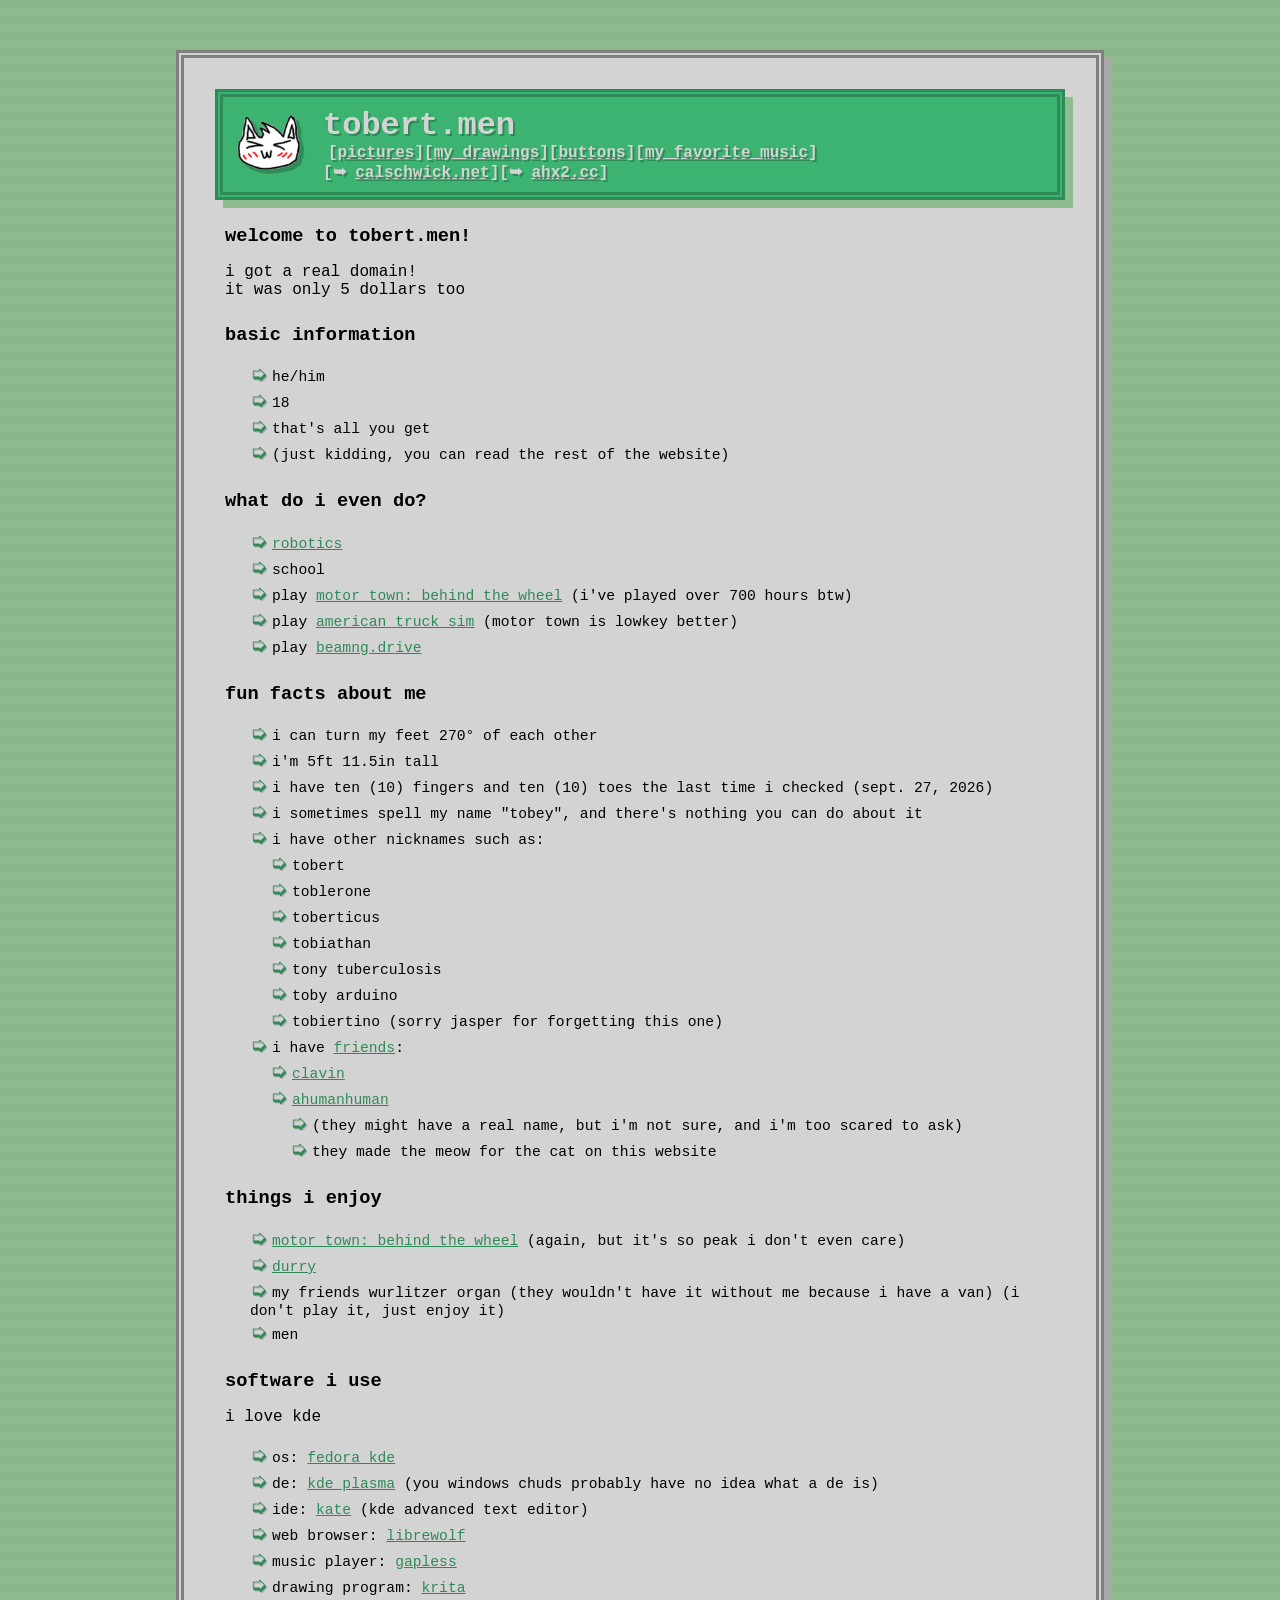
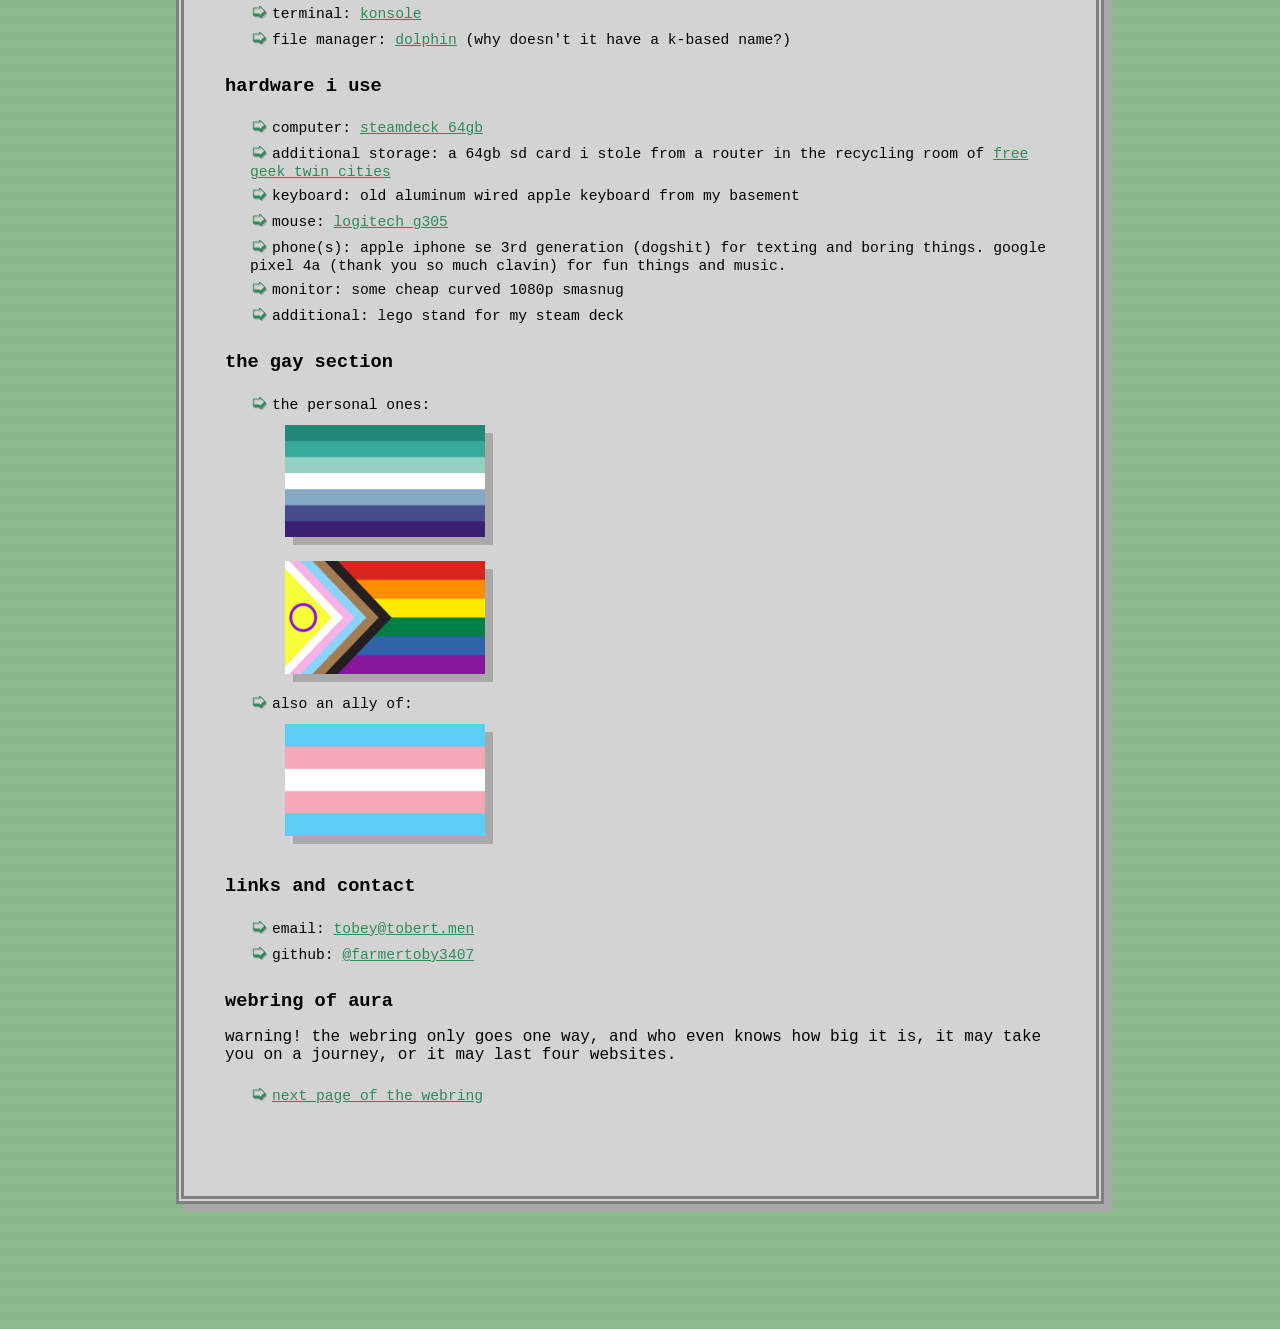
<file: index.html>
<!DOCTYPE html>
<html lang="en">
<head>
<link rel="stylesheet" href="style.css">
<title> home</title>
<link rel="apple-touch-icon" sizes="180x180" href="/icons/apple-touch-icon.png">
<link rel="icon" type="image/png" sizes="32x32" href="/icons/favicon-32x32.png">
<link rel="icon" type="image/png" sizes="16x16" href="/icons/favicon-16x16.png">
<link rel="manifest" href="/icons/site.webmanifest">
</head>

<script>
    function getRandomInt(min, max) {
  const minCeiled = Math.ceil(min);
  const maxFloored = Math.floor(max);
  return Math.floor(Math.random() * (maxFloored - minCeiled) + minCeiled); // the maximum is exclusive and the minimum is inclusive
}
</script>

<body>
<div class="block">

<div class="header">
<a href="/index.html">
<img src="/images/furries/tobert.png" onmouseover="this.src='/images/furries/tobert-pet.png';var audio;if(getRandomInt(0, 100) == 67){audio = new Audio('/sounds/rahh.mp3');}else{audio = new Audio('/sounds/mrow.mp3');}audio.play();" onmouseout="this.src='/images/furries/tobert.png';" style="width:70px;float:left;padding-right:20px;filter:drop-shadow(4px 4px seagreen);" alt="kitty face" title="go back home">
</a>
<a href="/index.html" class="nav" style="text-decoration-line:none;" title="go back home">
<h1>tobert.men</h1>
</a><span class="head">[<a href="/pictures.html" class="nav">pictures</a>][<a href="/furries.html" class="nav">my drawings</a>][<a href="/buttons.html" class="nav">buttons</a>][<a href="/music-rec.html" class="nav">my favorite music</a>]<br>[➥ <a href="https://calschwick.net" class="nav">calschwick.net</a>][➥ <a href="https://ahx2.cc" class="nav">ahx2.cc</a>]</span>
<div style="clear:both;"></div>
</div>

<h2>welcome to tobert.men!</h2>
<p title="it's tobert.men btw">i got a real domain! <br> it was only 5 dollars too</p>

<h2>basic information</h2>
<ul>
<li title="peak">he/him</li>
<li>18</li>
<li>that's all you get</li>
<li>(just kidding, you can read the rest of the website)</li>
</ul>

<h2>what do i even do?</h2>
<ul>
<li><a href="https://frcteam3407.com/FRC3407/" title="peak">robotics</a></li>
<li title="i'm on another level of locked in on education">school</li>
<li>play <a href="https://store.steampowered.com/app/1369670/motor_town_behind_the_wheel/" title="peak">motor town: behind the wheel</a> (i've played over 700 hours btw)</li>
<li>play <a href="https://store.steampowered.com/app/270880/american_truck_simulator/">american truck sim</a> (motor town is lowkey better)</li>
<li>play <a href="https://store.steampowered.com/app/284160/beamngdrive/" title="peak">beamng.drive</a></li>
</ul>


<h2> fun facts about me</h2>
<ul>
<li>i can turn my feet 270° of each other</li>
<li title="1.8161 meters">i'm 5ft 11.5in tall</li>
<li>i have ten (10) fingers and ten (10) toes the last time i checked (sept. 27, 2026)</li>
<li>i sometimes spell my name "tobey", and there's nothing you can do about it</li>
<li>i have other nicknames such as:
    <ul class="sub">
    <li>tobert</li>
    <li>toblerone</li>
    <li>toberticus</li>
    <li>tobiathan</li>
    <li>tony tuberculosis</li>
    <li>toby arduino</li>
    <li>tobiertino (sorry jasper for forgetting this one)</li>
    </ul>
</li>
<li>i have <a href="https://en.wikipedia.org/wiki/archenemy" title="don't pay attention to where this is going">friends</a>:
    <ul class="sub">
    <li><a href="https://calschwick.net" title="clavin">clavin</a></li>
    <li><a href="https://ahx2.cc" title="not clavin">ahumanhuman</a>
    <ul class="sub">
        <li>(they might have a real name, but i'm not sure, and i'm too scared to ask)</li>
        <li>they made the meow for the cat on this website</li>
    </ul>
    </li>
</ul>
</li>
</ul>


<h2>things i enjoy</h2>
<ul>
<li><a href="https://store.steampowered.com/app/1369670/motor_town_behind_the_wheel/" title="so peak omfg">motor town: behind the wheel</a> (again, but it's so peak i don't even care)</li>
<li><a href="https://www.durrymusic.com/" title="i saw these guys once">durry</a></li>
<li>my friends wurlitzer organ (they wouldn't have it without me because i have a van) (i don't play it, just enjoy it)</li>
<li title=">w<">men</li>
</ul>

<h2>software i use</h2>
<p title="kde stands for k desktop enviroment, it should be kde desktop enviroment">i love kde</p>
<ul>
<li>os: <a href="https://fedoraproject.org/kde/">fedora kde</a></li>
<li>de: <a href="https://kde.org/plasma-desktop/">kde plasma</a> (you windows chuds probably have no idea what a de is)</li>
<li>ide: <a href="https://apps.kde.org/kate/">kate</a> (kde advanced text editor)</li>
<li>web browser: <a href="https://librewolf.net/">librewolf</a></li>
<li>music player: <a href="https://flathub.org/en/apps/com.github.neithern.g4music">gapless</a></li>
<li>drawing program: <a href="https://krita.org/en/">krita</a></li>
<li>terminal: <a href="https://apps.kde.org/konsole/">konsole</a></li>
<li>file manager: <a href="https://apps.kde.org/dolphin/">dolphin</a> (why doesn't it have a k-based name?)</li>
</ul>

<h2>hardware i use</h2>
<ul>
<li>computer: <a href="https://store.steampowered.com/steamdeck">steamdeck 64gb</a></li>
<li>additional storage: a 64gb sd card i stole from a router in the recycling room of <a href="https://www.freegeek.org/">free geek twin cities</a></li>
<li>keyboard: old aluminum wired apple keyboard from my basement</li>
<li>mouse: <a href="https://www.logitech.com/en-us/shop/p/g305-lightspeed-wireless-gaming-mouse.910-005280">logitech g305</a></li>
<li>phone(s): apple iphone se 3rd generation (dogshit) for texting and boring things. google pixel 4a (thank you so much clavin) for fun things and music.</li>
<li>monitor: some cheap curved 1080p smasnug</li>
<li>additional: lego stand for my steam deck</li>
</ul>


<h2>the gay section</h2>
<ul>
<li>the personal ones: <br>
<a href="https://en.wikipedia.org/wiki/List_of_Zootopia_characters#Nick_Wilde"><img src="/images/mlm.png" alt="gay men's / mlm pride flag" title="me fr >w<" style="width:200px;margin-left:35px;margin-top:10px;margin-bottom:10px;"></a>
<br>
<a href="https://en.wikipedia.org/wiki/gay_and_lesbian_kingdom_of_the_coral_sea_islands"><img src="/images/pride.png" alt="progress pride flag" title="me fr >w<" style="width:200px;margin-left:35px;margin-top:10px;margin-bottom:10px;"></a>
</li>
<li>also an ally of: <br>
<a href="https://en.wikipedia.org/wiki/Bl%C3%A5haj"><img src="/images/trans.png" alt="transgender pride flag" title=">w<" style="width:200px;margin-left:35px;margin-top:10px;margin-bottom:10px;"></a>
</li>
</ul>


<h2>links and contact</h2>
<ul>
<li>email: <a href="mailto:tobey@tobert.men">tobey@tobert.men</a></li>
<li>github: <a href="https://github.com/farmertoby3407" title="guthib">@farmertoby3407</a></li>
</ul>
<h2>webring of aura</h2>
<p>warning! the webring only goes one way, and who even knows how big it is, it may take you on a journey, or it may last four websites.</p>
<ul>
<li><a id="webring" title="enter at your own risk" href="https://ahx2.cc">next page of the webring</a></li>
</ul>
</body>
</div>


</html>
</file>
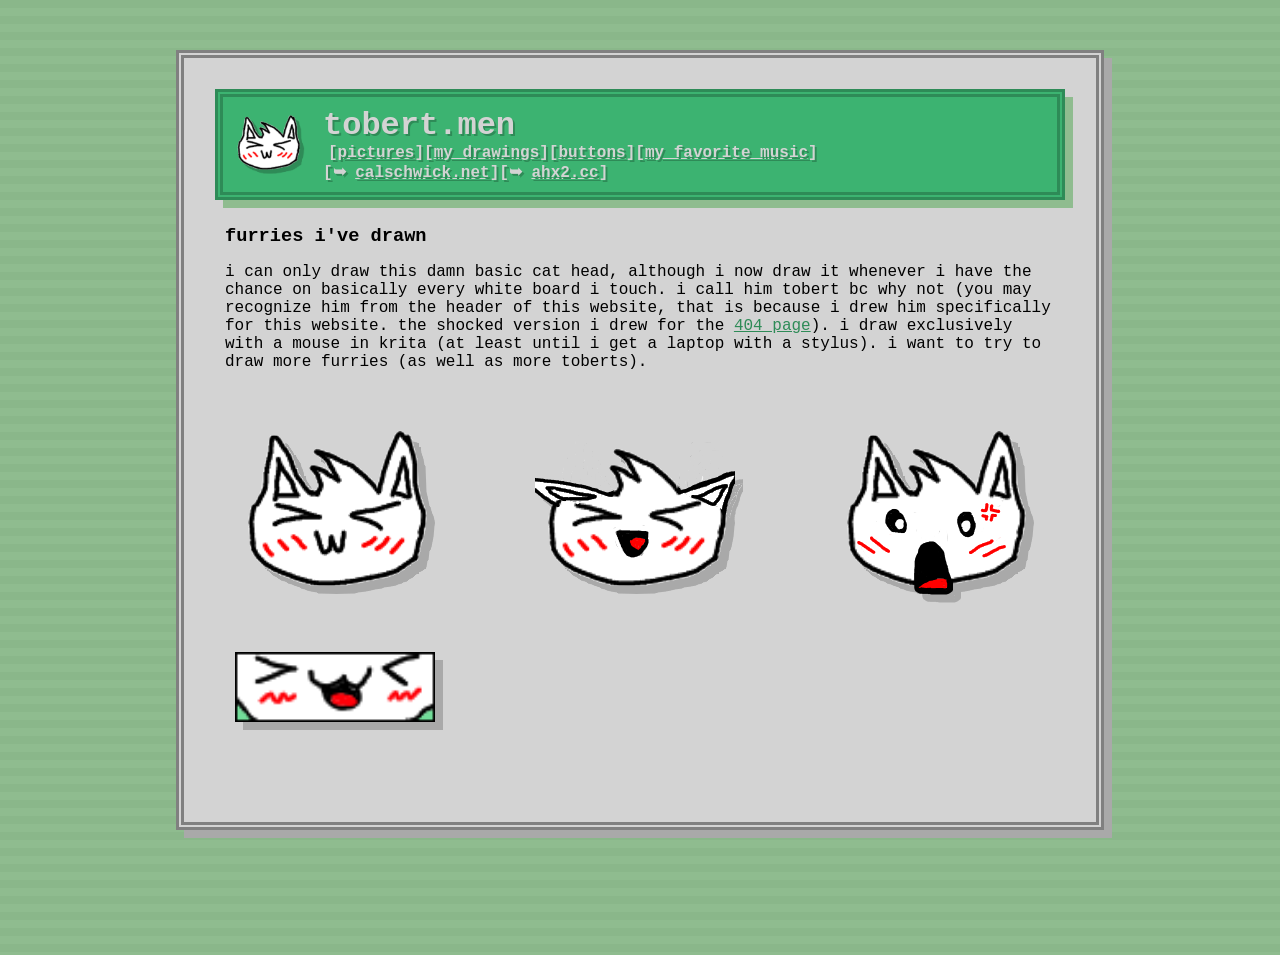
<file: furries.html>
<!DOCTYPE html>
<html lang="en">
<head>
<link rel="stylesheet" href="style.css">
<title>my drawings (cw: furries)</title>
<link rel="apple-touch-icon" sizes="180x180" href="/icons/apple-touch-icon.png">
<link rel="icon" type="image/png" sizes="32x32" href="/icons/favicon-32x32.png">
<link rel="icon" type="image/png" sizes="16x16" href="/icons/favicon-16x16.png">
<link rel="manifest" href="/icons/site.webmanifest">
</head>

<script>
    function getRandomInt(min, max) {
  const minCeiled = Math.ceil(min);
  const maxFloored = Math.floor(max);
  return Math.floor(Math.random() * (maxFloored - minCeiled) + minCeiled); // the maximum is exclusive and the minimum is inclusive
}
</script>

<body>
<div class="block">

<div class="header">
<a href="/index.html">
<img src="/images/furries/tobert.png" onmouseover="this.src='/images/furries/tobert-pet.png';var audio;if(getRandomInt(0, 100) == 67){audio = new Audio('/sounds/rahh.mp3');}else{audio = new Audio('/sounds/mrow.mp3');}audio.play();" onmouseout="this.src='/images/furries/tobert.png';" style="width:70px;float:left;padding-right:20px;filter:drop-shadow(4px 4px seagreen);" alt="kitty face" title="go back home">
</a>
<a href="/index.html" class="nav" style="text-decoration-line:none;" title="go back home">
<h1>tobert.men</h1>
</a>
<span class="head">[<a href="/pictures.html" class="nav">pictures</a>][<a href="/furries.html" class="nav">my drawings</a>][<a href="/buttons.html" class="nav">buttons</a>][<a href="/music-rec.html" class="nav">my favorite music</a>]<br>[➥ <a href="https://calschwick.net" class="nav">calschwick.net</a>][➥ <a href="https://ahx2.cc" class="nav">ahx2.cc</a>]</span>
<div style="clear:both;"></div>
</div>


<h2>furries i've drawn</h2>
<p>i can only draw this damn basic cat head, although i now draw it whenever i have the chance on basically every white board i touch. i call him tobert bc why not (you may recognize him from the header of this website, that is because i drew him specifically for this website. the shocked version i drew for the <a href="gay-furry-porn.html">404 page</a>). i draw exclusively with a mouse in krita (at least until i get a laptop with a stylus). i want to try to draw more furries (as well as more toberts).</p>

<div class=""grid>
<a href="https://en.wikipedia.org/wiki/contentment"><img src="/images/furries/tobert.png" class="display-grid" title="tobert" alt="drawing of a content cat"></a>
<a href="https://en.wikipedia.org/wiki/ecstasy_(emotion)"><img src="/images/furries/tobert-pet.png" class="display-grid" title="tobert-pet" alt="drawing of an ecstatic cat"></a>
<a href="https://en.wikipedia.org/wiki/Surprise,_New_York"><img src="/images/furries/tobert-shocked.png" class="display-grid" title="tobert-shocked" alt="drawing of a suprised"></a>
<a href="/buttons.html"><img src="/icons/button.png" class="display-grid" title="tobert-button" alt="close-up drawing of a cat"></a>
</div>
</div>
</div>
</body>
</html>
</file>
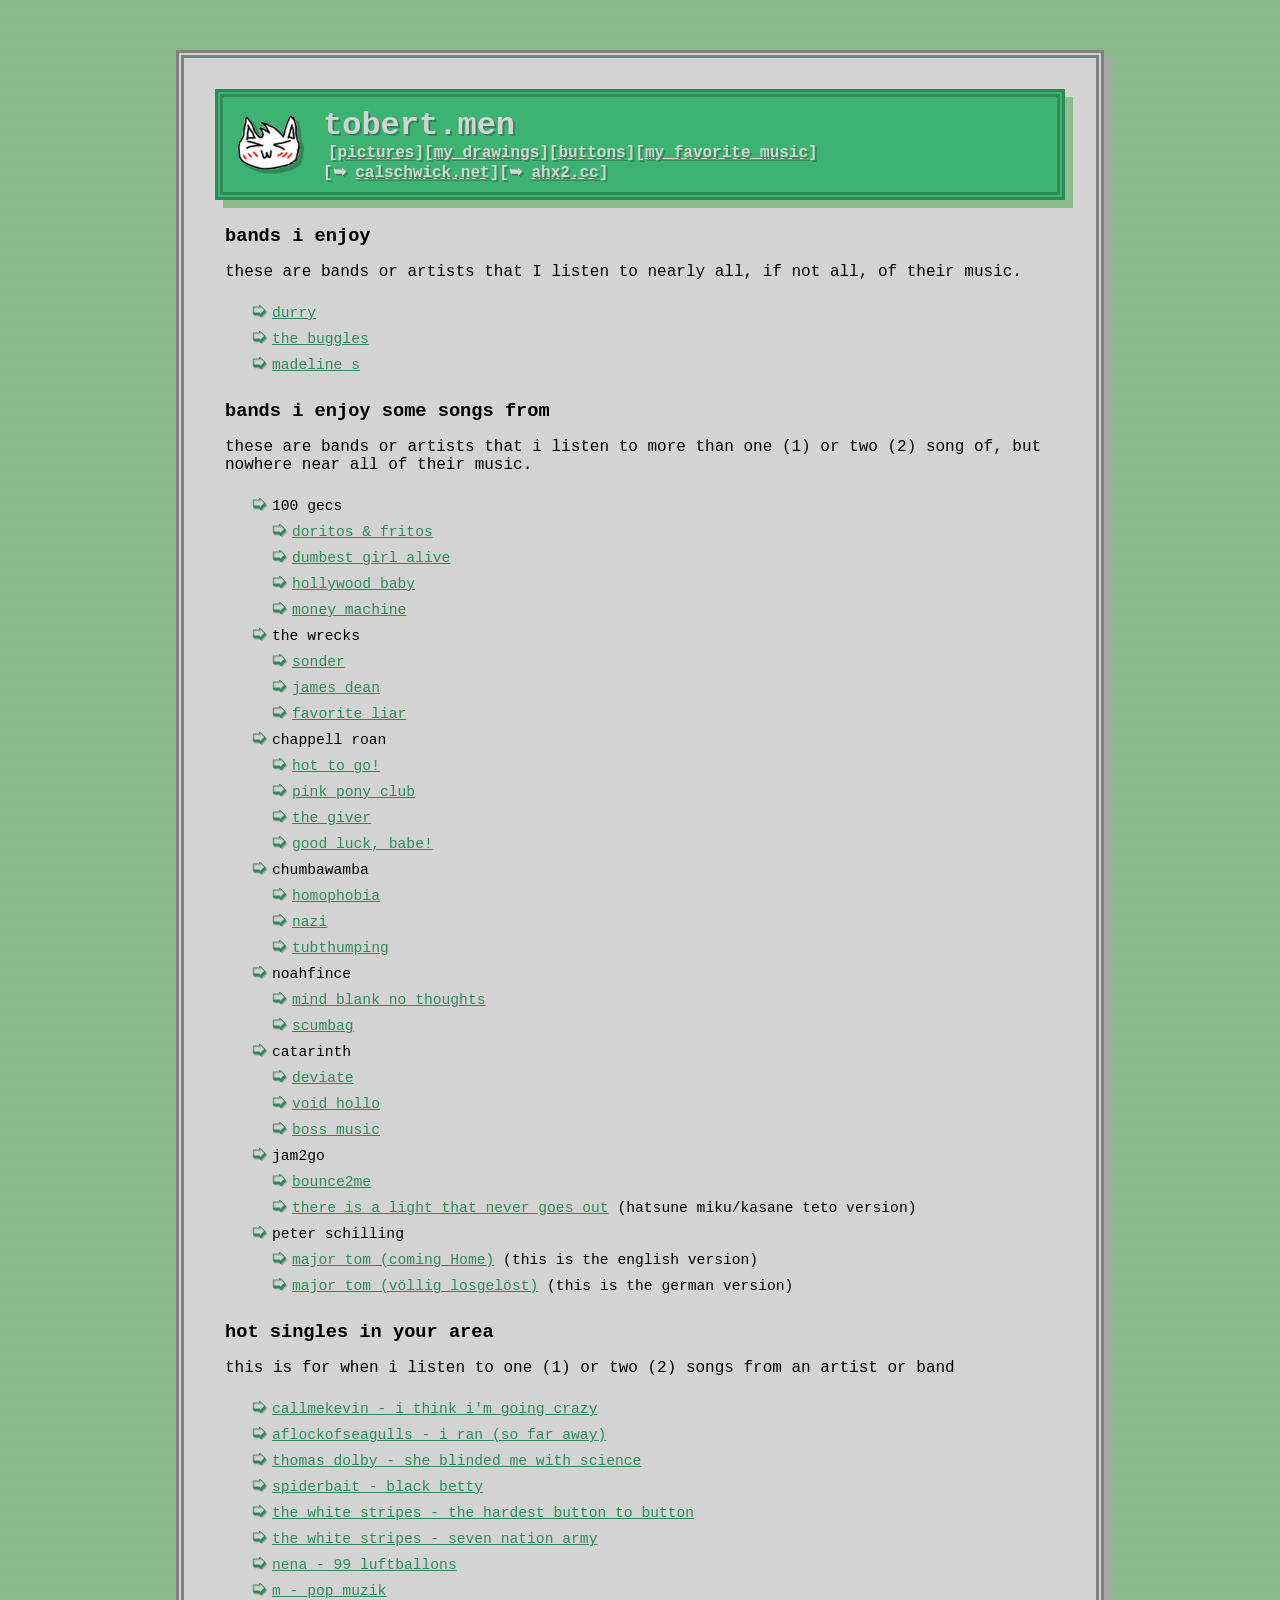
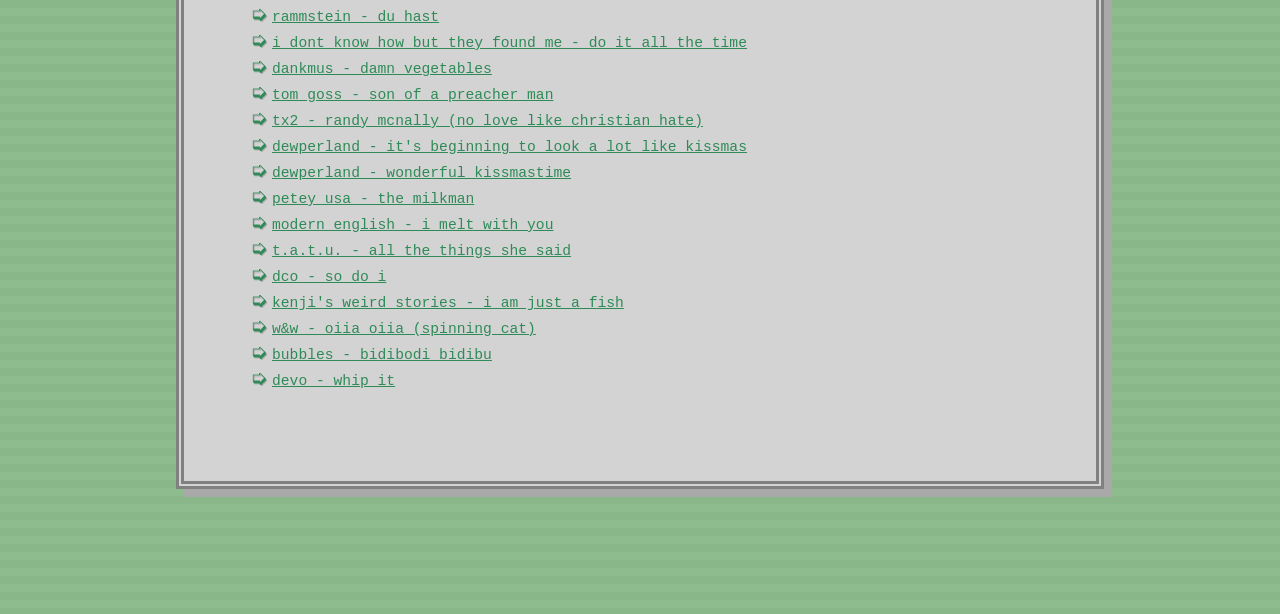
<file: music-rec.html>
<!DOCTYPE html>
<html lang="en">
<head>
<link rel="stylesheet" href="style.css">
<title> my favorite music</title>
<link rel="apple-touch-icon" sizes="180x180" href="/icons/apple-touch-icon.png">
<link rel="icon" type="image/png" sizes="32x32" href="/icons/favicon-32x32.png">
<link rel="icon" type="image/png" sizes="16x16" href="/icons/favicon-16x16.png">
<link rel="manifest" href="/icons/site.webmanifest">
</head>

<script>
    function getRandomInt(min, max) {
  const minCeiled = Math.ceil(min);
  const maxFloored = Math.floor(max);
  return Math.floor(Math.random() * (maxFloored - minCeiled) + minCeiled); // The maximum is exclusive and the minimum is inclusive
}
</script>

<body>
<div class="block">

<div class="header">
<a href="/index.html">
<img src="/images/furries/tobert.png" onmouseover="this.src='/images/furries/tobert-pet.png';var audio;if(getRandomInt(0, 100) == 67){audio = new Audio('/sounds/rahh.mp3');}else{audio = new Audio('/sounds/mrow.mp3');}audio.play();" onmouseout="this.src='/images/furries/tobert.png';" style="width:70px;float:left;padding-right:20px;filter:drop-shadow(4px 4px seagreen);" alt="kitty face" title="go back home">
</a>
<a href="/index.html" class="nav" style="text-decoration-line:none;" title="go back home">
<h1>tobert.men</h1>
</a>
<span class="head">[<a href="/pictures.html" class="nav">pictures</a>][<a href="/furries.html" class="nav">my drawings</a>][<a href="/buttons.html" class="nav">buttons</a>][<a href="/music-rec.html" class="nav">my favorite music</a>]<br>[➥ <a href="https://calschwick.net" class="nav">calschwick.net</a>][➥ <a href="https://ahx2.cc" class="nav">ahx2.cc</a>]</span>
<div style="clear:both;"></div>
</div>

<h2>bands i enjoy</h2>
<p>these are bands or artists that I listen to nearly all, if not all, of their music.</p>
<ul>
<li><a href="https://durrymusic.com">durry</a></li>
<li><a href="https://en.wikipedia.org/wiki/The_Buggles">the buggles</a></li>
<li><a href="https://soundcloud.com/madeline-s-music">madeline s</a></li>
</ul>

<h2>bands i enjoy some songs from</h2>
<p>these are bands or artists that i listen to more than one (1) or two (2) song of, but nowhere near all of their music.</p>
<ul>
<li>100 gecs
    <ul class="sub">
    <li><a href="https://music.youtube.com/watch?v=2PWMiy4RysI">doritos & fritos</a></li>
    <li><a href="https://music.youtube.com/watch?v=oYOPz1vqeZU">dumbest girl alive</a></li>
    <li><a href="https://music.youtube.com/watch?v=7pA2NRYGQEk">hollywood baby</a></li>
    <li><a href="https://music.youtube.com/watch?v=VTgJWG-z0qg">money machine</a></li>
    </ul>
</li>
<li>the wrecks
    <ul class="sub">
    <li><a href="https://music.youtube.com/watch?v=-8s6gLVHBSg">sonder</a></li>
    <li><a href="https://music.youtube.com/watch?v=9NogJVoZ10M">james dean</a></li>
    <li><a href="https://music.youtube.com/watch?v=1qdYjdhzWH4">favorite liar</a></li>
    </ul>
</li>
<li>chappell roan
    <ul class="sub">
    <li><a href="https://music.youtube.com/watch?v=GJAt8bqW00E">hot to go!</a></li>
    <li><a href="https://music.youtube.com/watch?v=R_iTpfSCIVk">pink pony club</a></li>
    <li><a href="https://music.youtube.com/watch?v=EbHFi68E78k">the giver</a></li>
    <li><a href="https://music.youtube.com/watch?v=VZ-oGLluGAc">good luck, babe!</a></li>
    </ul>
</li>
<li>chumbawamba
    <ul class="sub">
    <li><a href="https://music.youtube.com/watch?v=PJqtxFdx-rA">homophobia</a></li>
    <li><a href="https://music.youtube.com/watch?v=GlMAN5IKtUM">nazi</a></li>
    <li><a href="https://music.youtube.com/watch?v=yW5oTzftgjY">tubthumping</a></li>
    </ul>
</li>
<li>noahfince
    <ul class="sub">
    <li><a href="https://music.youtube.com/watch?v=zCc81hzo9c8">mind blank no thoughts</a></li>
    <li><a href="https://music.youtube.com/watch?v=L4MDTkZlzLo">scumbag</a></li>
    </ul>
</li>
<li>catarinth
    <ul class="sub">
    <li><a href="https://music.youtube.com/watch?v=ThSR8Yr1Z2U">deviate</a></li>
    <li><a href="https://music.youtube.com/watch?v=Z5JkX-XPY1I">void hollo</a></li>
    <li><a href="https://music.youtube.com/watch?v=wu9vSCEElrQ">boss music</a></li>
    </ul>
</li>
<li>jam2go
    <ul class="sub">
    <li><a href="https://music.youtube.com/watch?v=i_2MhsZ2V7k">bounce2me</a></li>
    <li><a href="https://music.youtube.com/watch?v=NlKXgo0jYDQ">there is a light that never goes out</a> (hatsune miku/kasane teto version)</li>
    </ul>
</li>
<li>peter schilling
    <ul class="sub">
    <li><a href="https://music.youtube.com/watch?v=DtK-ttL8RUk">major tom (coming Home)</a> (this is the english version)</li>
    <li><a href="https://music.youtube.com/watch?v=vr_UK0tSb8M">major tom (völlig losgelöst)</a> (this is the german version)</li>
    </ul>
</li>
</ul>
<h2>hot singles in your area</h2>
<p>this is for when i listen to one (1) or two (2) songs from an artist or band</p>
<ul>
<li><a href="https://music.youtube.com/watch?v=E25ol3Vjd6g">callmekevin - i think i'm going crazy</a></li>
<li><a href="https://music.youtube.com/watch?v=l3ST8AjLAms">aflockofseagulls - i ran (so far away)</a></li>
<li><a href="https://music.youtube.com/watch?v=wdSUnV2fJGk">thomas dolby - she blinded me with science</a></li>
<li><a href="https://music.youtube.com/watch?v=StS-xRem_zk">spiderbait - black betty</a></li>
<li><a href="https://music.youtube.com/watch?v=IZWC468pf_w">the white stripes - the hardest button to button</a></li>
<li><a href="https://music.youtube.com/watch?v=D_QLxj8jCF0">the white stripes - seven nation army</a></li>
<li><a href="https://music.youtube.com/watch?v=AT_0zXw2rRo">nena - 99 luftballons</a></li>
<li><a href="https://music.youtube.com/watch?v=4JgbqfBDYeE">m - pop muzik</a></lil>
<li><a href="https://music.youtube.com/watch?v=kiw_VxQ2oXo">rammstein - du hast</a></li>
<li><a href="https://music.youtube.com/watch?v=Lpyz1j16J0E">i dont know how but they found me - do it all the time</a></li>
<li><a href="https://music.youtube.com/watch?v=fUt9xNqd5Lk">dankmus - damn vegetables</a></li>
<li><a href="https://music.youtube.com/watch?v=jQ3ZYGuswmg">tom goss - son of a preacher man</a></li>
<li><a href="https://music.youtube.com/watch?v=mmxQHZEFu1c">tx2 - randy mcnally (no love like christian hate)</a></li>
<li><a href="https://music.youtube.com/watch?v=XPuByyASa_M">dewperland - it's beginning to look a lot like kissmas</a></li>
<li><a href="https://music.youtube.com/watch?v=Z2wPpeW09lk">dewperland - wonderful kissmastime</a></li>
<li><a href="https://music.youtube.com/watch?v=8W60ubF29kk">petey usa - the milkman</a></li>
<li><a href="https://music.youtube.com/watch?v=xvEgcjbhbx4">modern english - i melt with you</a></li>
<li><a href="https://music.youtube.com/watch?v=ujpvNvSgcic">t.a.t.u. - all the things she said</a></li>
<li><a href="https://music.youtube.com/watch?v=lfdNz01aS6M">dco - so do i</a></li>
<li><a href="https://music.youtube.com/watch?v=1goAp0XmhZQ">kenji's weird stories - i am just a fish</a></li>
<li><a href="https://music.youtube.com/watch?v=2TBTJL46rg8">w&w - oiia oiia (spinning cat)</a></li>
<li><a href="https://music.youtube.com/watch?v=t9eHVbSgXSU">bubbles - bidibodi bidibu</a></li>
<li><a href="https://music.youtube.com/watch?v=kwkLYLOe4U0">devo - whip it</a></li>
</ul>
</div>
</body>
</html>
</file>
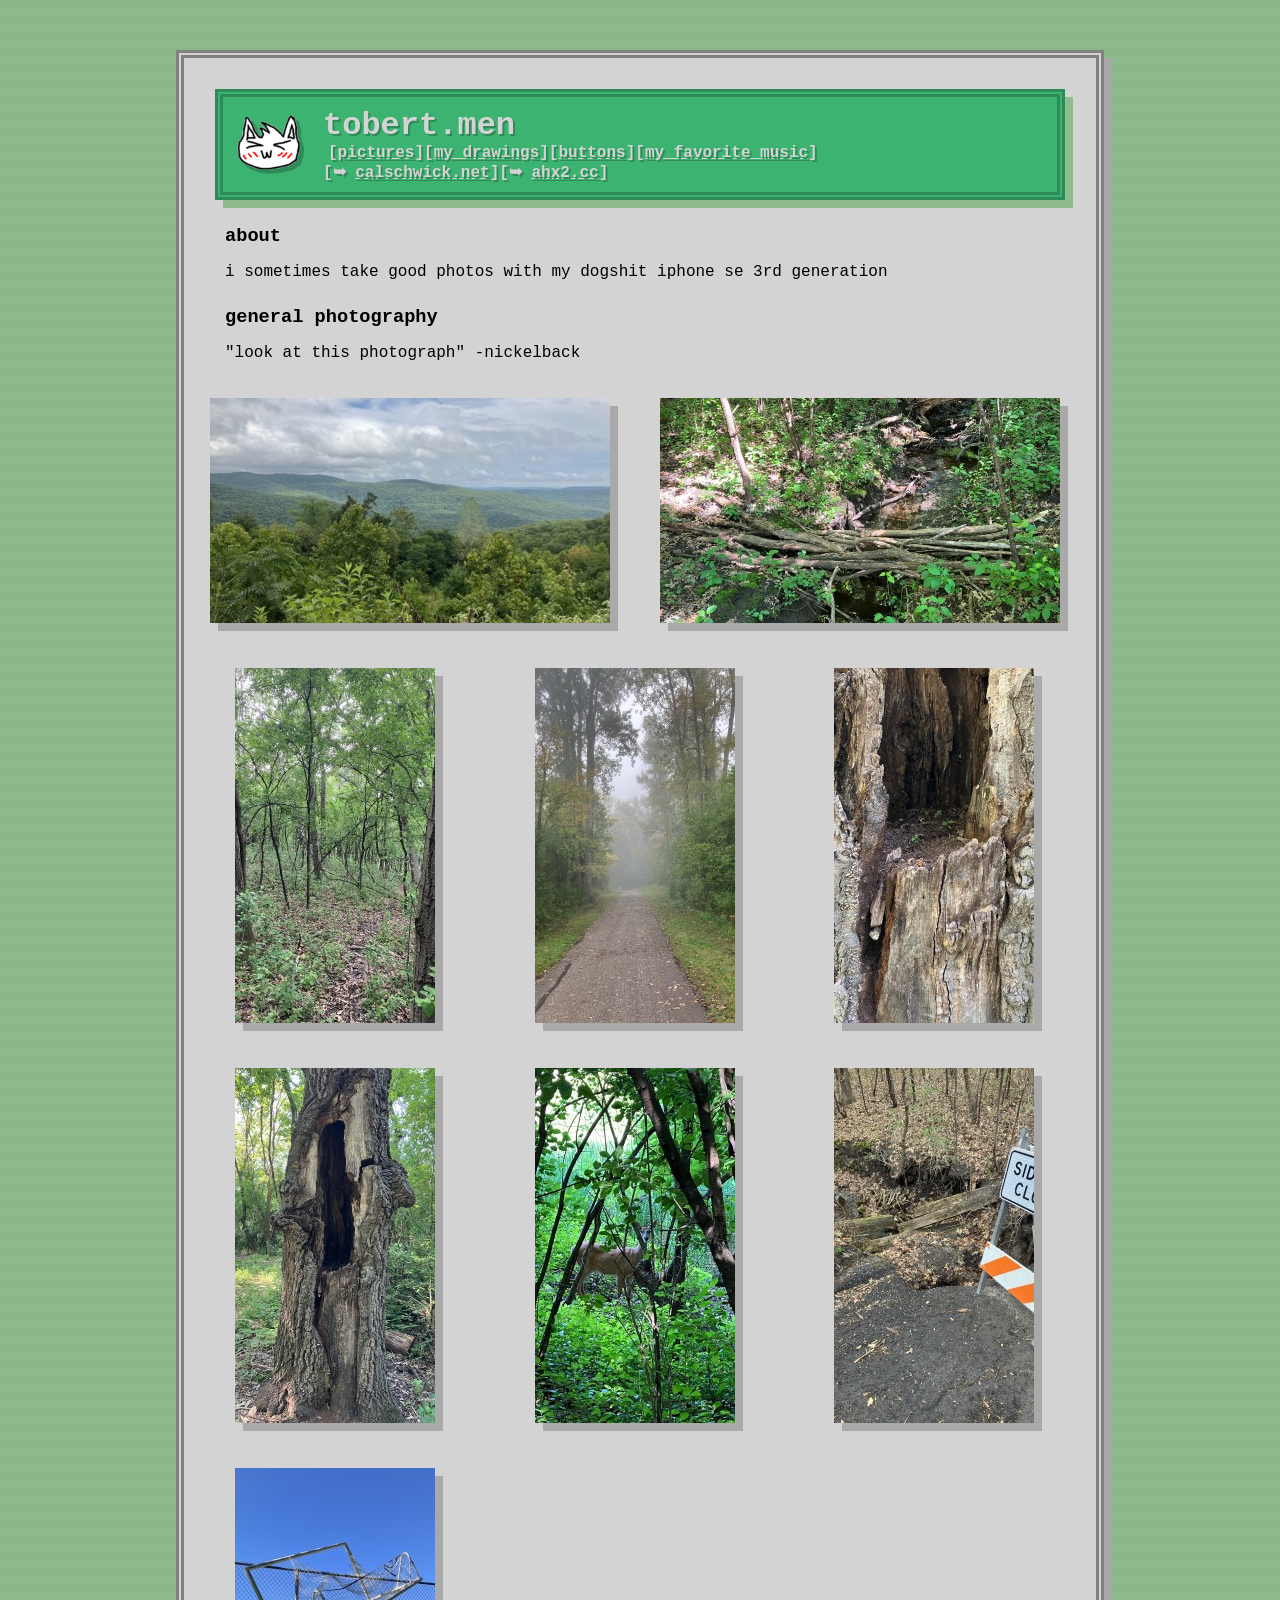
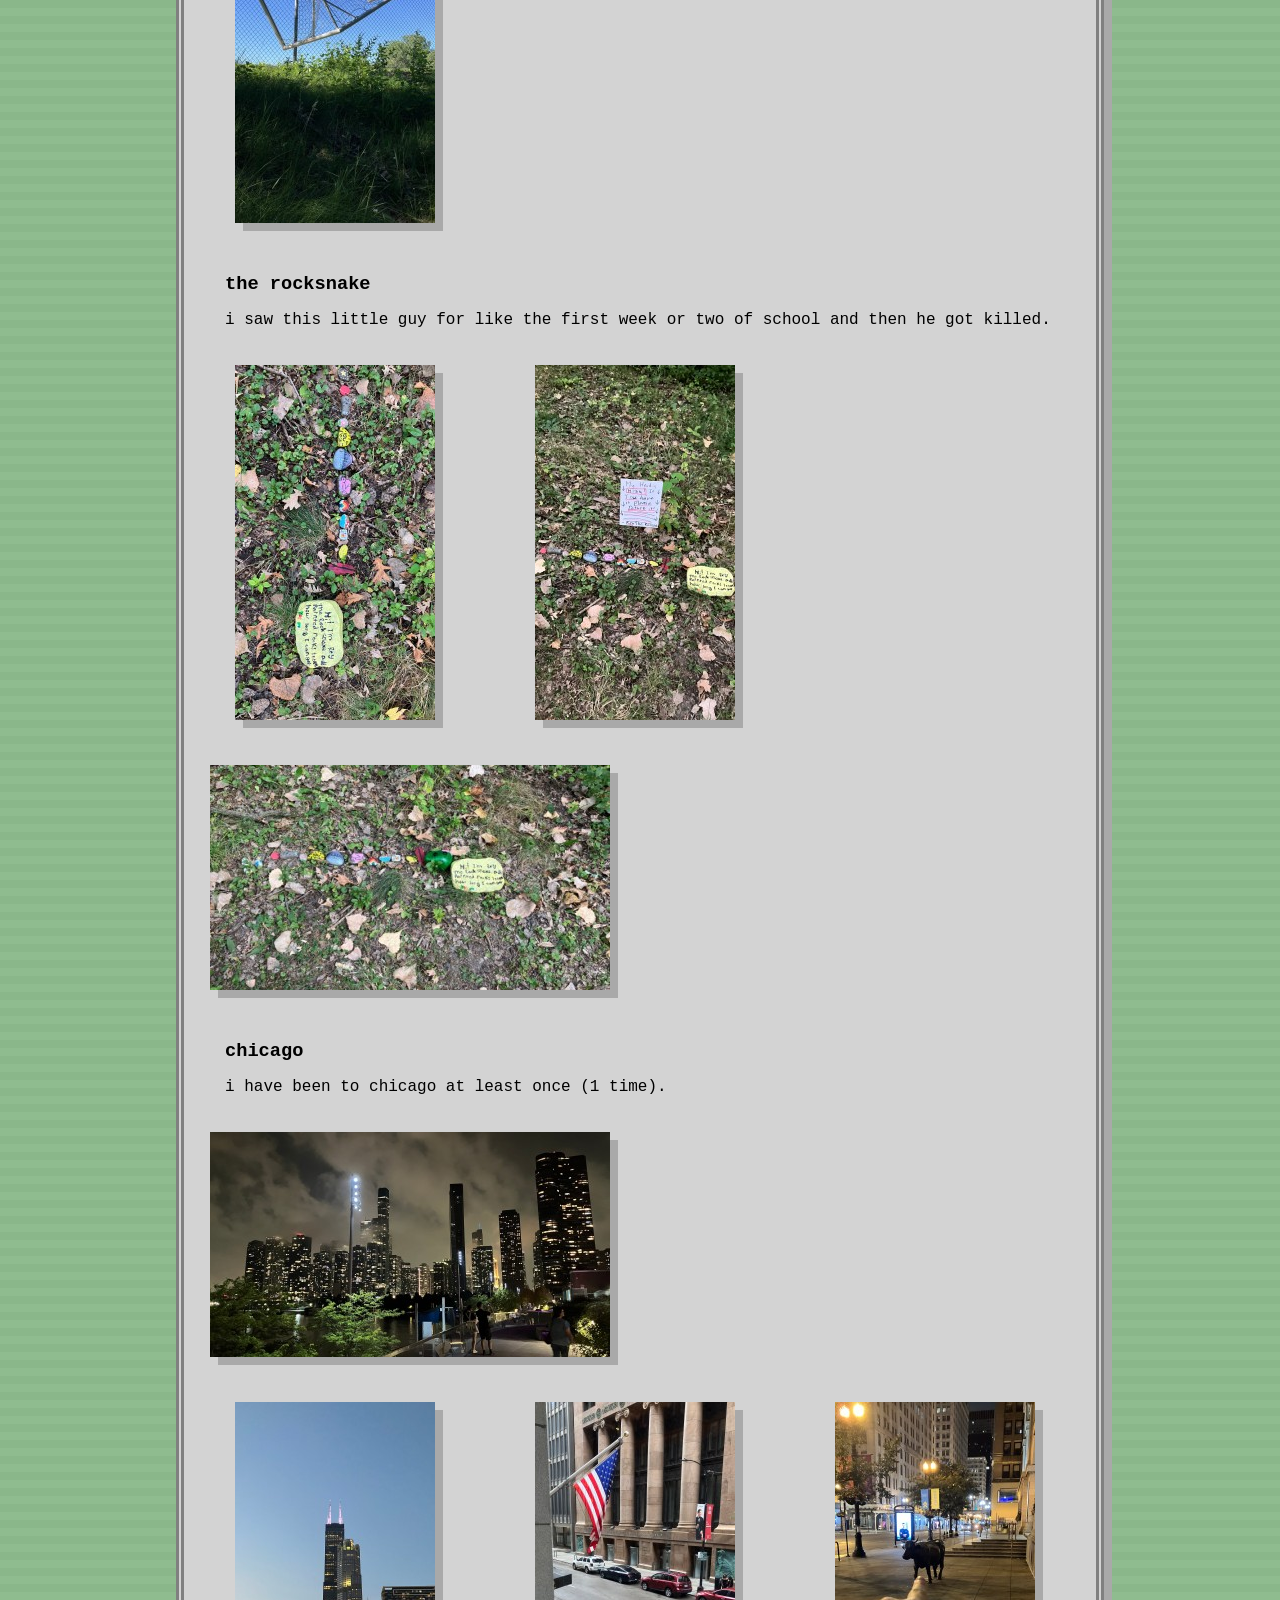
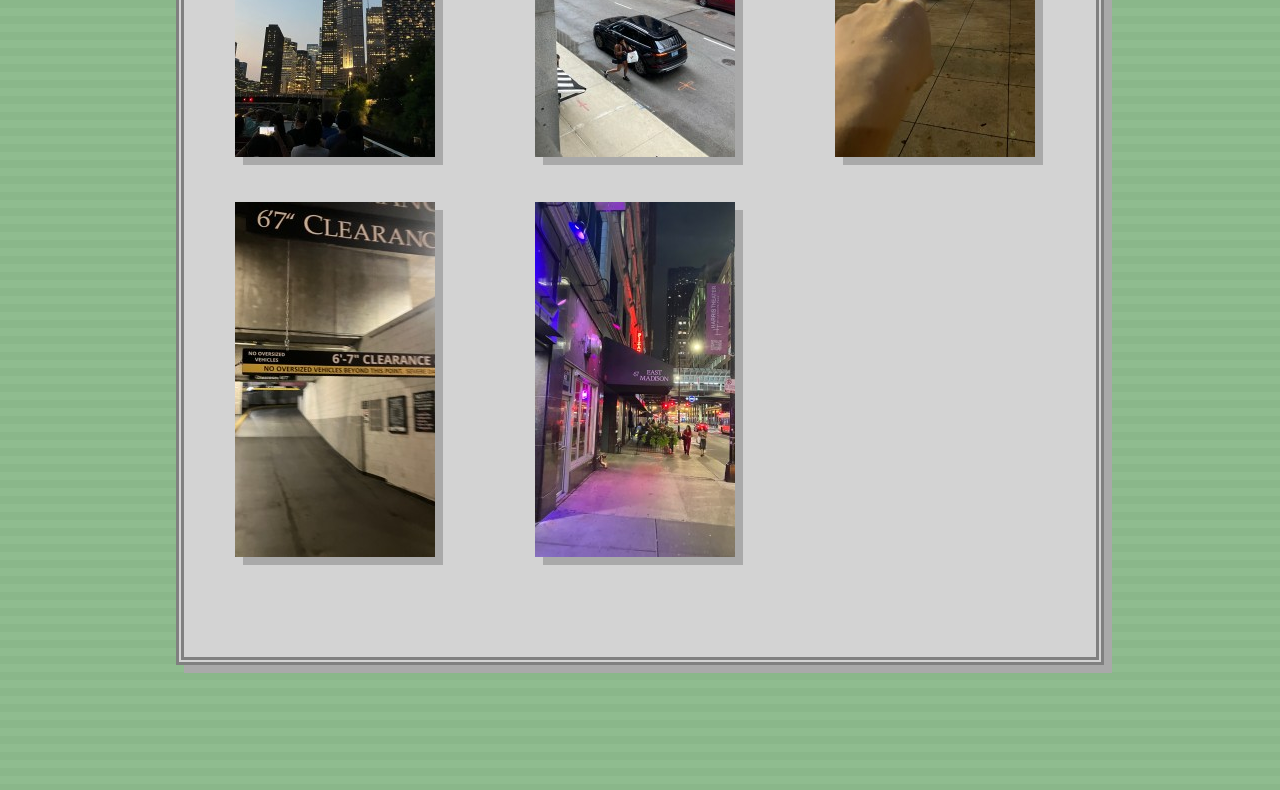
<file: pictures.html>
<!DOCTYPE html>
<html lang="en">
<head>
<link rel="stylesheet" href="style.css">
<title>my pictures</title>
<link rel="apple-touch-icon" sizes="180x180" href="/icons/apple-touch-icon.png">
<link rel="icon" type="image/png" sizes="32x32" href="/icons/favicon-32x32.png">
<link rel="icon" type="image/png" sizes="16x16" href="/icons/favicon-16x16.png">
<link rel="manifest" href="/icons/site.webmanifest">
</head>

<script>
    function getRandomInt(min, max) {
  const minCeiled = Math.ceil(min);
  const maxFloored = Math.floor(max);
  return Math.floor(Math.random() * (maxFloored - minCeiled) + minCeiled); // the maximum is exclusive and the minimum is inclusive
}
</script>

<body>
<div class="block">

<div class="header">
<a href="/index.html">
<img src="/images/furries/tobert.png" onmouseover="this.src='/images/furries/tobert-pet.png';var audio;if(getRandomInt(0, 100) == 67){audio = new Audio('/sounds/rahh.mp3');}else{audio = new Audio('/sounds/mrow.mp3');}audio.play();" onmouseout="this.src='/images/furries/tobert.png';" style="width:70px;float:left;padding-right:20px;filter:drop-shadow(4px 4px seagreen);" alt="kitty face" title="go back home">
</a>
<a href="/index.html" class="nav" style="text-decoration-line:none;" title="go back home">
<h1>tobert.men</h1>
</a>
<span class="head">[<a href="/pictures.html" class="nav">pictures</a>][<a href="/furries.html" class="nav">my drawings</a>][<a href="/buttons.html" class="nav">buttons</a>][<a href="/music-rec.html" class="nav">my favorite music</a>]<br>[➥ <a href="https://calschwick.net" class="nav">calschwick.net</a>][➥ <a href="https://ahx2.cc" class="nav">ahx2.cc</a>]</span>
<div style="clear:both;"></div>
</div>
<h2>about</h2>
<p>i sometimes take good photos with my dogshit iphone se 3rd generation</p>


<h2>general photography</h2>
<p>"look at this photograph" -nickelback</p>

<a href="/images/high-resolution/some-random-ass-hill-original.jpeg"><img src="/images/some-random-ass-hill.jpeg" class="display" title="some random hill, probably in kentucky or some shit like that" alt="landscape image of a hill"></a>
<a href="images/high-resolution/branch-bridge-original.jpeg"><img src="/images/branch-bridge.jpeg" class="display" title="a cool little bridge i saw in the woods behind my house made of a few branches" alt="a bridge made of branches layed across a stream"></a>
<div class=""grid>
<a href="/images/high-resolution/deep-in-the-forest-original.jpeg"><img src="/images/deep-in-the-forest.jpeg" class="display-grid" title="so like i was in the forest behind my house, and i took a picture of said forest" alt="image of a forest"></a>
<a href="/images/high-resolution/foggy-morning-original.jpeg"><img src="/images/foggy-morning.jpeg" class="display-grid" title="this was on a foggy morning walk to school" alt="fog on a forest path"></a>
<a href="/images/high-resolution/dirt-in-tree-original.jpeg"><img src="/images/dirt-in-tree.jpeg" class="display-grid" title="this tree in the forest behind my house has dirt and things growing in it" alt="hollowed out tree with dirt and a plant inside"></a>
<a href="/images/high-resolution/dirt-in-tree-distant-original.jpeg"><img src="/images/dirt-in-tree-distant.jpeg" class="display-grid" title="the tree dirt but more tree and less dirt due to being further away" alt="distant image of a hollwoed out tree"></a>
<a href="/images/high-resolution/deer-original.jpeg"><img src="/images/deer.jpeg" class="display-grid" title="a deer, probably in the forest behind my house" alt="a deer in a forest"></a>
<a href="/images/high-resolution/road-collapse-original.jpeg"><img src="/images/road-collapse.jpeg" class="display-grid" title="the path in the forest behind my house collapsed a little (bc ur mom walked on it)" alt="a path with the edge collapsed a little, warning sign is nearby"></a>
<a href="/images/high-resolution/goalposts-on-fence-original.jpeg"><img src="/images/goalposts-on-fence.jpeg" class="display-grid" title="some chuds threw the soccer goal at the public park onto the fence (i took this photo from the forest, not the park)" alt="soccer goal thrown atop of a chainlink fence"></a>
</div>
<h2>the rocksnake</h2>
<p>i saw this little guy for like the first week or two of school and then he got killed.</p>
<div class="grid">
<a href="/images/high-resolution/rocksnake-1-original.jpeg"><img src="/images/rocksnake-1.jpeg" class="display-grid" title="this was the first time i'd ever seen the rock snake" alt="a line of painted rocks, resembling a snake"></a>
<a href="/images/high-resolution/rocksnake-2-original.jpeg"><img src="/images/rocksnake-2.jpeg" class="display-grid" title="i noticed they put a sign about his head, which i didn't know he had" alt="a line of painted rocks, resembling a snake, aith a sign nearby asking what happened to the snake's head"></a>
</div>
<a href="/images/high-resolution/rocksnake-3-original.jpeg"><img src="/images/rocksnake-3.jpeg" class="display" title="he has a head, this was the last time i'd ever see him. rip, he was a real one" alt="a line of painted rocks, resembling a snake, now with a head"></a>
<h2>chicago</h2>
<p>i have been to chicago at least once (1 time).</p>
<a href="/images/high-resolution/chicago-skyline-distant-original.jpeg"><img src="/images/chicago-skyline-distant.jpeg" class="display" title="chicago" alt="chicago skyline"></a>
<div class="grid">
<a href="/images/high-resolution/chicago-skyline-vertical-original.jpeg"><img src="/images/chicago-skyline-vertical.jpeg" class="display-grid" title="chicago, but zoomer style" alt="chicago skyline, taken from a boat"></a>
<a href="/images/high-resolution/chicago-streets-original.jpeg"><img src="/images/chicago-streets.jpeg" class="display-grid" title="i took a photo of the streets (in chicago btw)" alt="image of a street taken from a second story window"></a>
<a href="/images/high-resolution/boy-points-at-bull-original.jpeg"><img src="/images/boy-points-at-bull.jpeg" class="display-grid" title="that's me pointing at a bull statue" alt="person taking the photo pointing at a bull statue"></a>
<a href="/images/high-resolution/67-clearance-original.jpeg"><img src="/images/67-clearance.jpeg" class="display-grid" title="67" alt="parking garage labeled with 6 feet and 7 inches of  clearance"></a>
<a href="/images/high-resolution/67-east-madison-original.jpeg"><img src="/images/67-east-madison.jpeg" class="display-grid" title="67" alt="building with the adress of 67 east madison"></a>
</div>
</div>
</body>
</html>
</file>
<file: style.css>
body {
    font-family: "JetBrains Mono", "Courier New", monospace;
    background-image: linear-gradient(to top, darkseagreen 50%, #8ab78a 50%);
    background-size: 100% 16px;
    margin-bottom: 125px;
}


h1 {
    font-weight: bold;
    margin-left: 5px;
    margin-top: 0px;
    margin-right: 5px;
    margin-bottom: 0px;
    text-shadow: 2px 2px seagreen;
}

.head {
    font-weight: bold;
    margin-left: 5px;
    margin-top: 0px;
    margin-right: 5px;
    margin-bottom: 0px;
    text-shadow: 2px 2px seagreen;
    font-size: 12pt;
}

.header {
    color: lightgray;
    background-color: mediumseagreen;
    padding: 10px;
    margin-left: 25px;
    margin-top: 25px;
    margin-right: 25px;
    border-style: double;
    border-width: 8px;
    border-color: seagreen;
    filter: drop-shadow(8px 8px darkseagreen);
}

h2 {
    color: black;
    font-weight: bold;
    font-size: 14pt;
    margin-left: 35px;
    margin-right: 35px;
    margin-top: 25px;
}

ul {
    color: black;
    font-size: 11pt;
    margin-left: 20px;
    margin-right: 35px;
    list-style-type: none;
}

ul.sub {
    margin-left: -20px;
}

li {
    font-size: 11pt;
}


li:before {
    color: seagreen;
    font-size: 16pt;
    content: "➭";
    padding-right: 4px;
    text-shadow: 1px 1px darkgray;
}


p {
    font-family: "JetBrains Mono", "Liberation mono", monospace;
    color: black;
    font-size: 12pt;
    margin-left: 35px;
    margin-right: 35px;
}

a.nav:link {
    color: lightgray;
}
a.nav:visited {
    color: lightgray;
}
a.nav:hover {
    color: darkgray;
}
a.nav:active {
    color: gray;
}

a:link {
    color: seagreen;
}
a:visited {
    color: seagreen;
}
a:hover {
    color: darkseagreen;
}
a:active {
    color: mediumseagreen;
}

img {
    filter: drop-shadow(8px 8px darkgray);
}

.grid {
  display: grid;
  grid-template-columns: 300px 300px 300px;
}

img.display-grid {
    width: 200px;
    margin-left: 45px;
    margin-right: 45px;
    margin-top: 20px;
    margin-bottom: 20px;
}

img.display {
    width: 400px;
    margin-left: 20px;
    margin-right: 20px;
    margin-top: 20px;
    margin-bottom: 20px;
}

.block {
    margin-top: 50px;
    background-color: lightgray;
    padding: 6px;
    width: 900px;
    margin-left: auto;
    margin-right:auto;
    padding-bottom: 75px;
    border-style: double;
    border-color: gray;
    border-width: 8px;
    filter: drop-shadow(8px 8px darkgray);
    margin-bottom: 125px;
}
</file>
